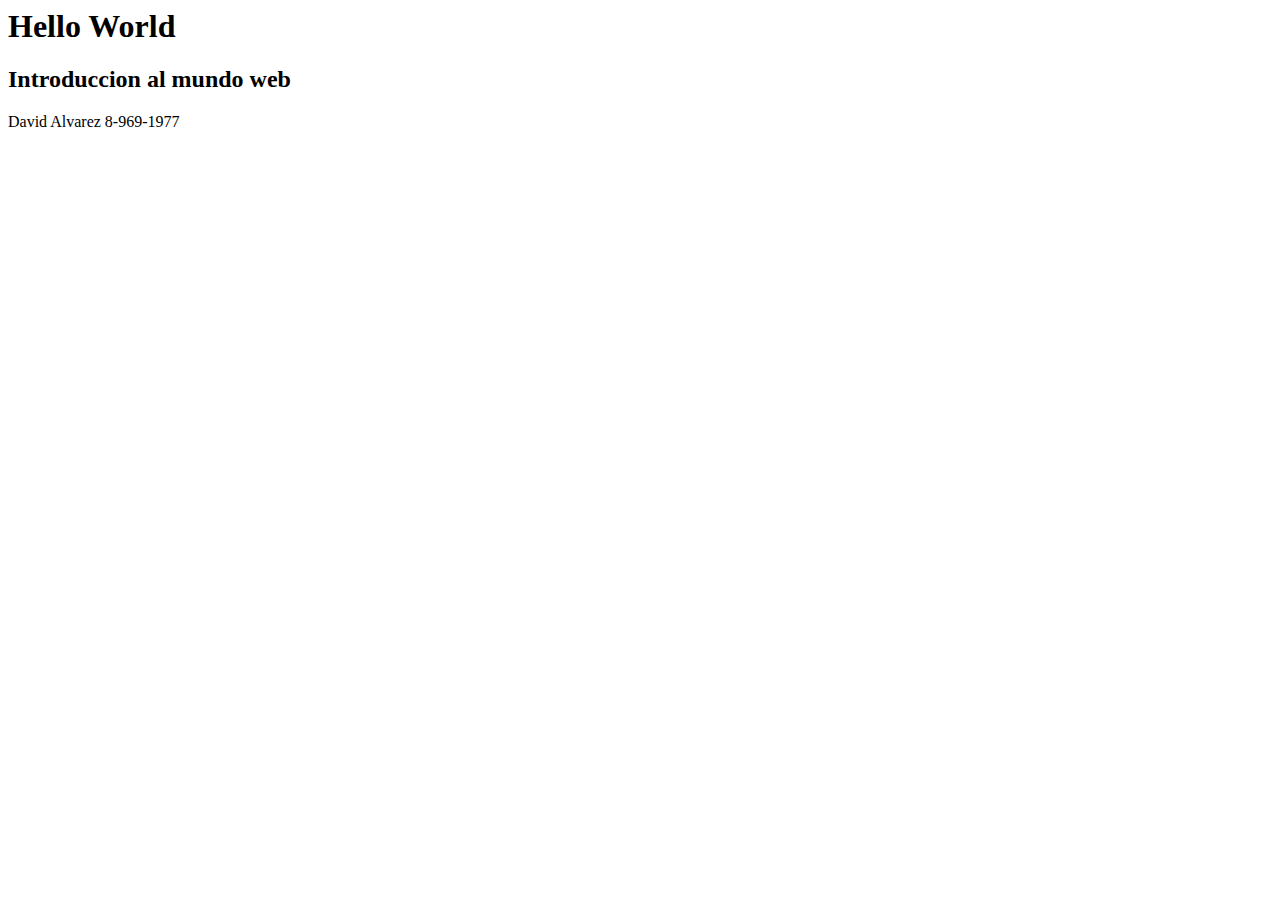
<file: lab1/index.html>
<html >
    <head>
    
    </head>
    <body>
        <h1>Hello World</h1>
        <h2>Introduccion al mundo web</h2>
        <p>
            <span>David Alvarez</span>
            <span>8-969-1977</span>
        </p>
    </body>
</html>
</file>
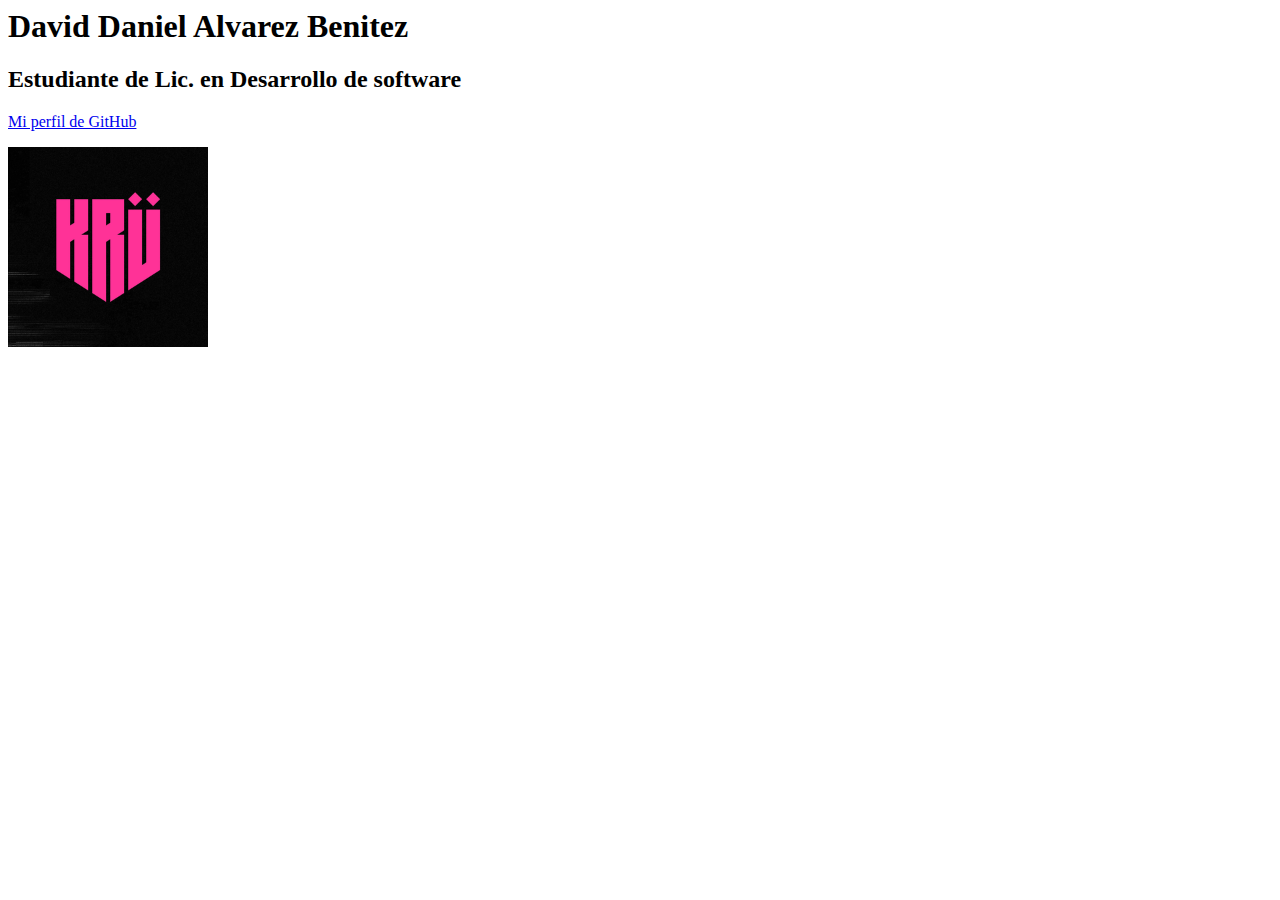
<file: lab3/index.html>
<html >
    <head>
        
    <title>Laboratorio 3</title>
    
    </head>
    <body>
        <h1>David Daniel Alvarez Benitez</h1>
        <h2>Estudiante de Lic. en Desarrollo de software</h2>

        <p><a href="https://github.com/DavidDaniel08" target="_blank">Mi perfil de GitHub</a></p>
        <p><a href="https://www.kruesports.gg/" target="_blank"><img src="kru.png" alt="Logo del equipo de KRU ESPORT" width="200 px" height="200 px"></a></p>

    </body>
</html>
</file>
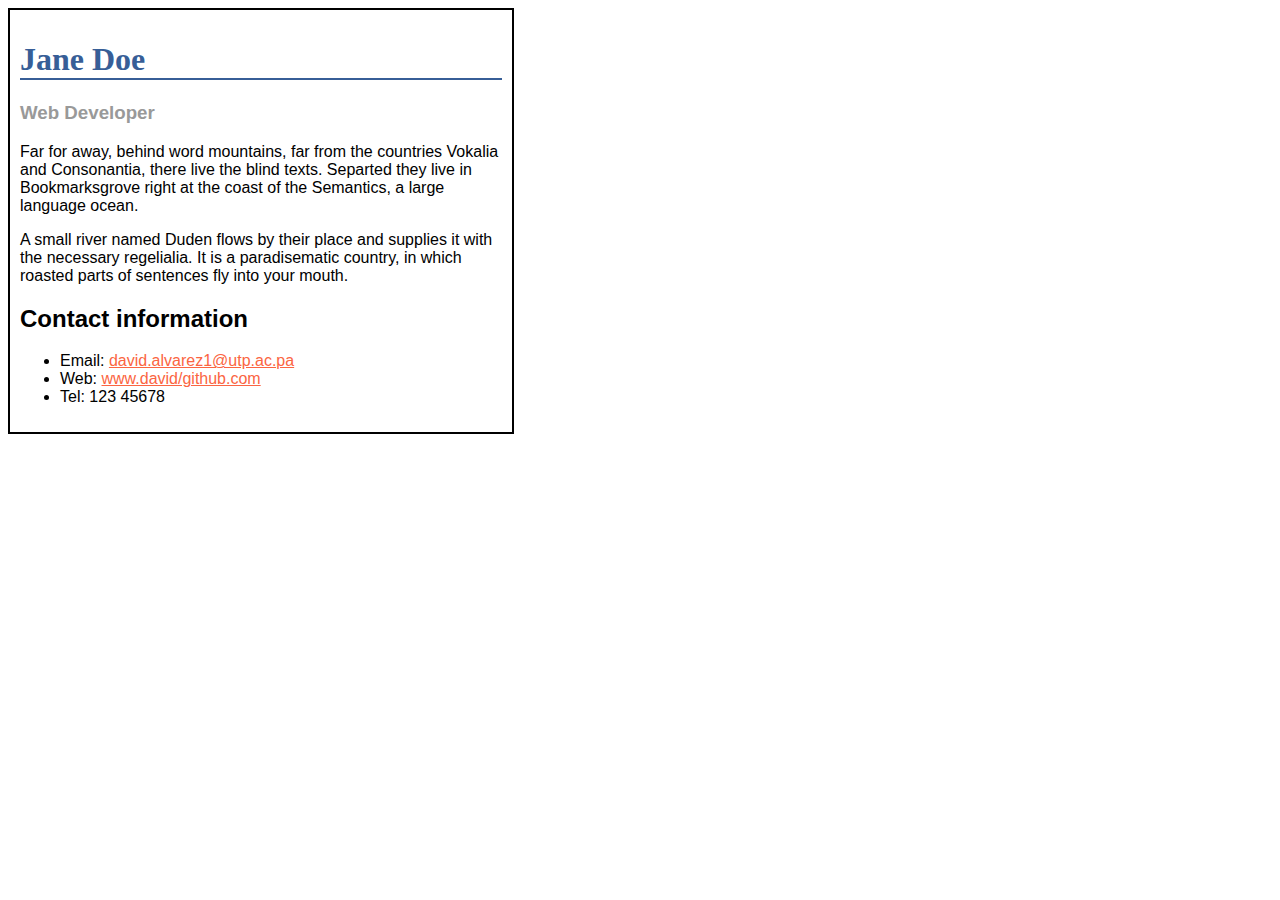
<file: lab6/index.html>
<html>
<head>
    
    <title>Laboratorio 6</title>
    <link rel="stylesheet" href="index.css">
</head>
<body>

    <div class="container">
        <h1 class="name">Jane Doe</h1>

        <h3 class="developer">Web Developer</h3>

        <p>
            Far for away, behind word mountains, far from the countries Vokalia and
            Consonantia, there live the blind texts. Separted they live in
            Bookmarksgrove right at the coast of the Semantics, a large language ocean.
        </p>

        <p>
            A small river named Duden flows by their place and supplies it with the
            necessary regelialia. It is a paradisematic country, in which roasted parts of
            sentences fly into your mouth.
        </p>

        <h2>Contact information</h2>

        <ul>
            <li>Email: <a href="mailto:david.alvarez1@utp.ac.pa" class="email">david.alvarez1@utp.ac.pa</a> </li>

            <li>Web: <a href="https://github.com/DavidDaniel08" target="_blank" class="website">www.david/github.com</a></li>
            <li>Tel: 123 45678</li>
            
        </ul>

    </div>
    
</body>
</html>
</file>
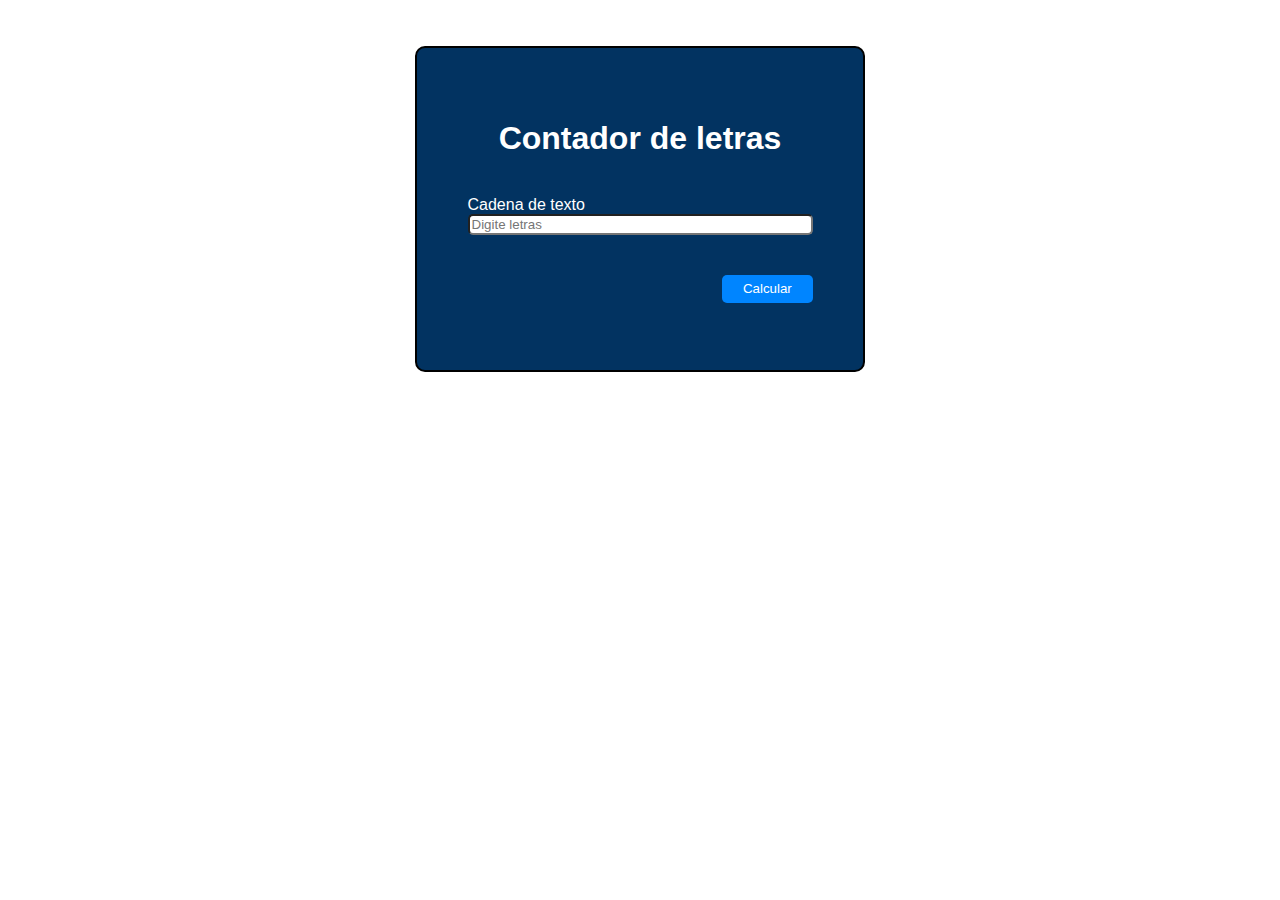
<file: lab8/index.html>
<html>
<head>
    
    <title>Laboratorio 8</title>
    <script src="logica.js"></script>
    <link rel="stylesheet" href="styles.css">
    
</head>
<body>

    <div class="container">
        <div class="container2">
            <form class="formulaic">
                <div class="container3"><label for="string2" class="label1"><h1>Contador de letras</h1></label></div>

                <div class="text">
                <label for="string" class="label2">Cadena de texto</label><span></span>
                <input type="text" size="40" class="inp" id="cadenita" placeholder="Digite letras">
                </div>

                <div class="button">
                    <button class="button1" id="show" type="button" style="visibility: hidden" onclick="limpiar()">Limpiar</button>
                    <button class="button2" onclick="repetida()" type="button">Calcular</button>
                </div>

            </form>
        </div>
    </div>

    <div id="resultado" class="result"></div>
    
</body>
</html>
</file>
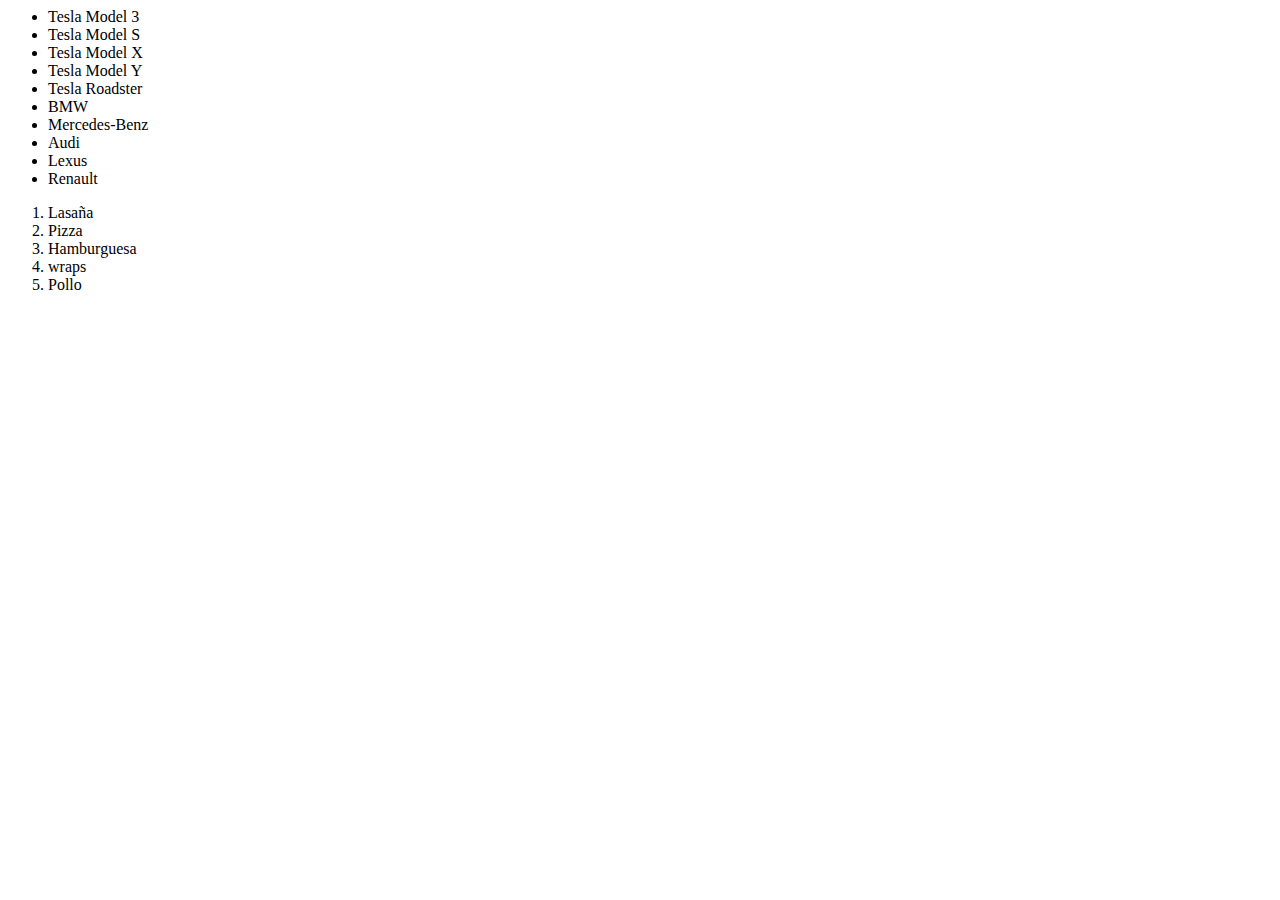
<file: lab4/parte1.html>
<html>
    <head>

    <title>Laboratorio 4</title>

    </head>
    <body>
        <ul>
            <li>Tesla Model 3</li>
            <li>Tesla Model S</li>
            <li>Tesla Model X</li>
            <li>Tesla Model Y</li>
            <li>Tesla Roadster</li>
            <li>BMW</li>
            <li>Mercedes-Benz</li>
            <li>Audi</li>
            <li>Lexus</li>
            <li>Renault</li>
        </ul>

        <ol>
            <li>Lasaña</li>
            <li>Pizza</li>
            <li>Hamburguesa</li>
            <li>wraps</li>
            <li>Pollo</li>
        </ol>
    </body>
</html>
</file>
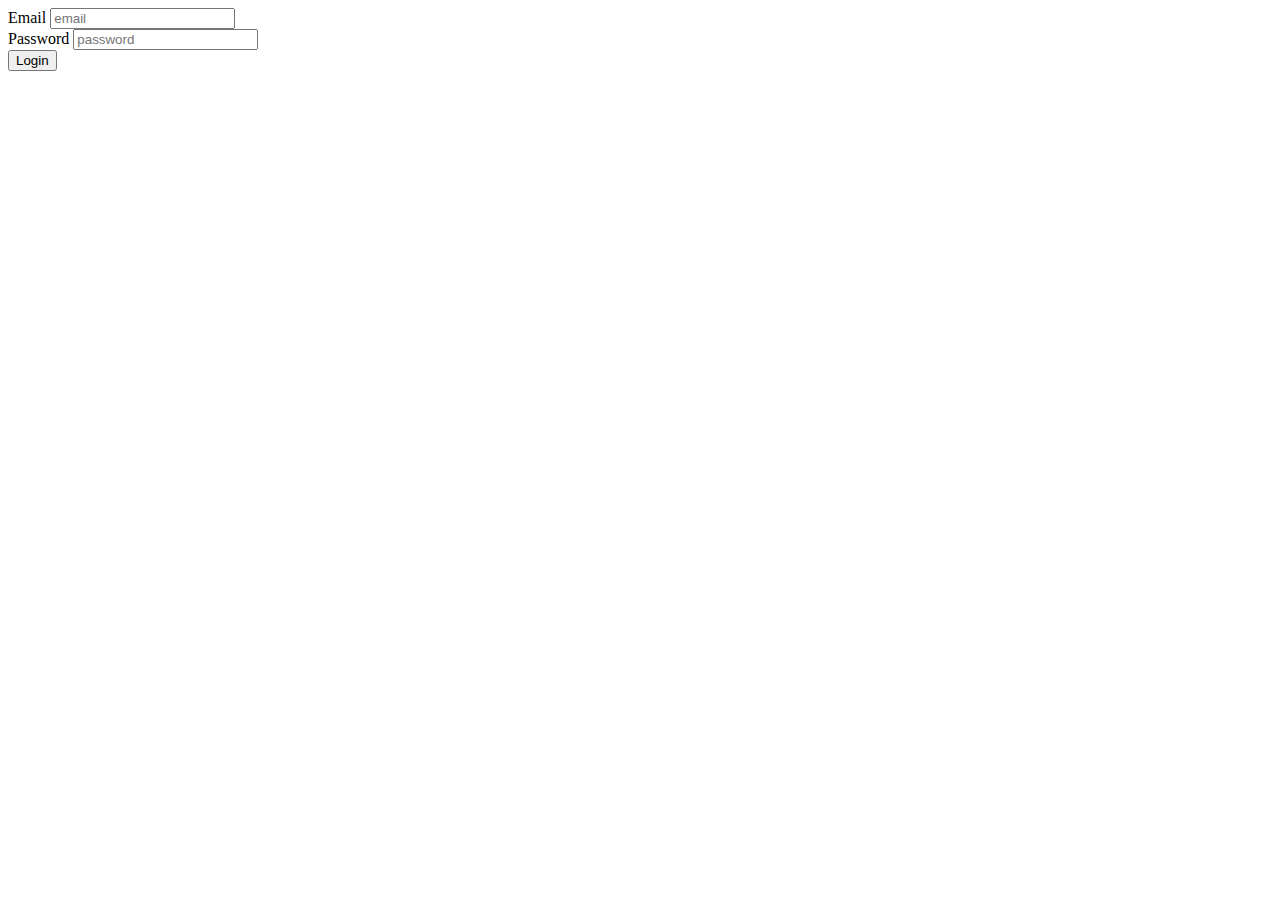
<file: lab4/parte2.html>
<html>
    <head>

    <title>Laboratorio 4 P2</title>

    </head>
    <body>
        <form id="form">
            <div>
                <label for="email">Email</label>
                <input id="email" type="email" placeholder="email">
            </div>

            <div>
                <label for="password">Password</label>
                <input id="password" type="password" placeholder="password" id="">
            </div>

            <div>
                <button type="submit">Login</button>
            </div>
        </form>

        <script>
            const form = document.querySelector('#form');
            

            form.addEventListener('submit', (event) => {
                event.preventDefault();
                let email = document.querySelector('#email').value;
                let password = document.querySelector('#password').value;
                console.log(email, password);
            })
        </script>

    </body>
</html>
</file>
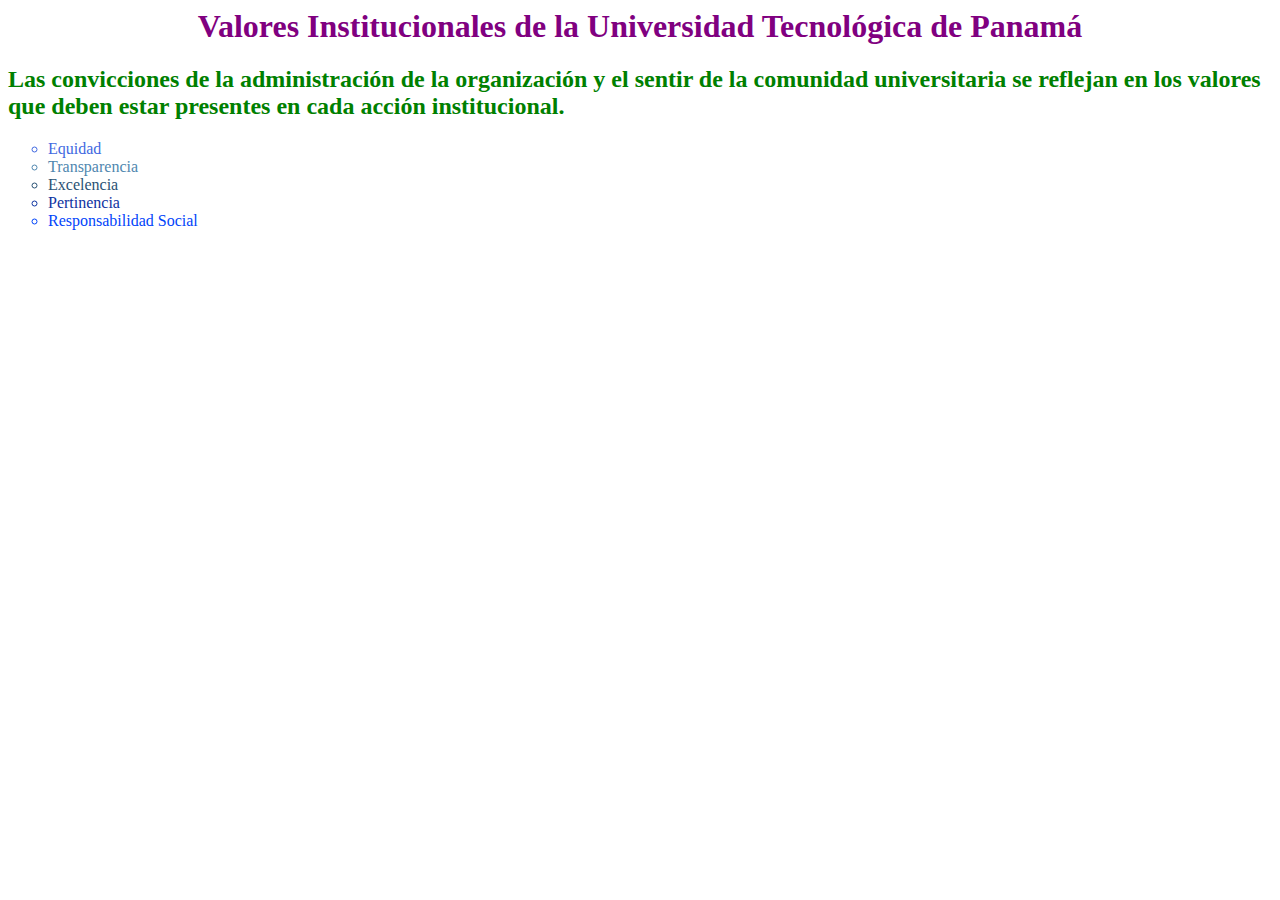
<file: lab5/parte1.html>
<html>
<head>
    
    <title>Laboratorio 5</title>

    <link rel="stylesheet" href="parte1.css">

    <style>
        h2 {
          color: green;
        }
        
    </style>

</head>
<body>
    
    <center><h1 style="color: purple;">Valores Institucionales de la Universidad Tecnológica de Panamá</h1></center>

    <h2>
        Las convicciones de la administración de la organización y el sentir de la comunidad universitaria se reflejan en 
        los valores que deben estar presentes en cada acción institucional.
    </h2>

    
    <ul>
        <li class="blue-one">Equidad</li>
        <li class="blue-two">Transparencia</li>
        <li class="blue-three">Excelencia</li>
        <li class="blue-four">Pertinencia</li>
        <li class="blue-five">Responsabilidad Social</li>
    </ul>

    
</body>
</html>
</file>
<file: lab6/index.css>
body{
    font-family: arial;
}
.name{
    font-family: Georgia;
    color: #375e97;
    border-bottom: solid 2px #375e97;
}
.developer{
    color:  #999999;
}
.email{
    color: #fb6542;
}
.website{
    color: #fb6542;
}
.container{
    border: 2px solid;
    padding: 10px;
    margin-right: 60%;
}
</file>
<file: lab8/styles.css>
body{
    font-family: arial;
}
.container{
    display: flex;
    justify-content: center;
    padding-top: 3%;
}

.container2{
    display: flex;
    border: 2px solid;
    padding: 4%;
    justify-content: center;
    background-color: #023361;
    border-radius: 10px;
}

.container3{
    display: flex;
    justify-content: center;
    padding-bottom: 5%;
}
.result{
    display: flex;
    justify-content: center;
    padding-top: 3%;
}

.label1{
    color: white;
}

.label2{
    color: white;
    display: block;
}
.label3{
    display: flex;
    
}

.inp{
    border-radius: 5px;
}

.button{
    display: flex;
    padding-top: 40px;
    justify-content: space-between;
}

.button1{
    color: white;
    background-color: #ff0000;
    border-radius: 5px;
    padding: 2%;
    padding-left: 6%;
    padding-right: 6%;
    border: #ff0000;
    cursor: pointer;  
}

.button2{
    color: white;
    background-color: #0085ff;
    border-radius: 5px;
    padding: 2%;
    padding-left: 6%;
    padding-right: 6%;
    border: #0085ff;
    cursor: pointer;
}
</file>
<file: lab5/parte1.css>
ul{
    list-style-type: circle;
}

  .blue-one{
        color: rgb(65, 105, 225);
  }

  .blue-two{
    color: rgb(79, 135, 175);
}

.blue-three{
    color: rgb(42, 82, 116);
}

.blue-four{
    color: rgb(14, 51, 161);
}

.blue-five{
    color: rgb(1, 68, 250);
}
</file>
